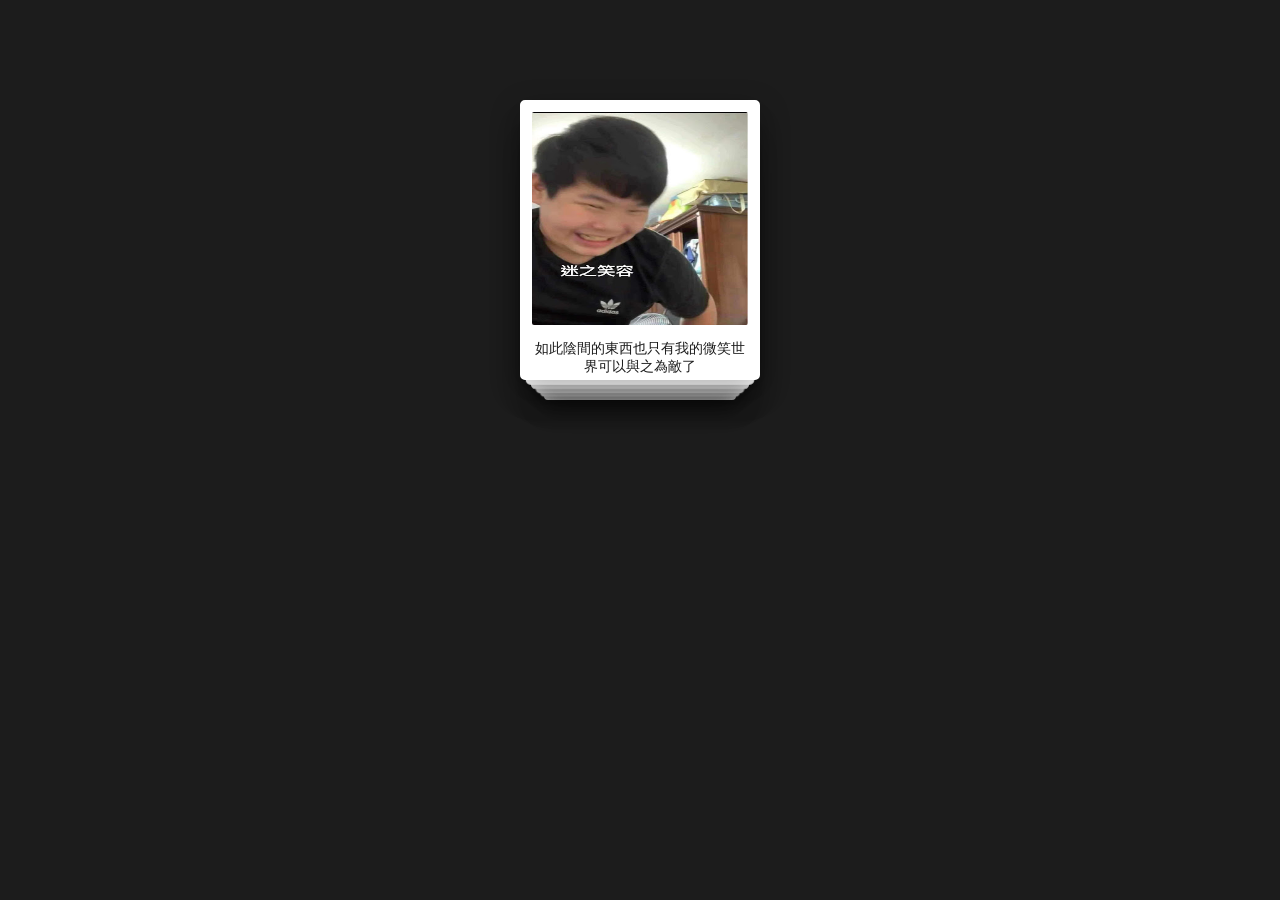
<file: photo.html>
<html lang="en" xmlns="http://www.w3.org/1999/xhtml">
<head>
    <meta charset="utf-8" />
    <meta name="viewport" content="width=device-width, user-scalable=no">
    <meta name="mobile-web-app-capable" content="yes">
    <link rel="stylesheet" href="photo.css">
</head>
<body>
<div class="slider">
    <div class="slide" ><img src="image.6jpg.jpg" /><p>一年多前我們還一起吃著老麥開著盲盒，每天在安庭家happy</p></div>
    <div class="slide"><img src="wyy1.jpg" /><p>只能說回憶終究是回憶，故人還在，只是已不勝從前</p></div>
    <div class="slide" ><img src="wyy4.jpg" /><p>時光荏苒，故人猶在，心境卻再也回不到從前。</p></div>
    <div class="slide" ><img src="wyy3.jpg" /><p>這張沒麼好說的只能說嫩的沒邊了</p></div>
    <div class="slide" ><img src="wyy5.jpg" /><p>現在的你都沒以前看起來那麼圓了</p></div>
    <div class="slide"><img src="wyy2.jpg" /><p>如此陰間的東西也只有我的微笑世界可以與之為敵了</p></div>
</div>
<script src="photo.js"></script>
</body>
</html>
</file>
<file: photo.css>
@-webkit-keyframes animation{from{opacity:0; -webkit-transform:scale(1.2) rotateX(45deg);transform:scale(1.2) rotateX(45deg);} to{ }}
@-webkit-keyframes animation2{from{opacity:0; -webkit-transform:scale(1.2) rotateX(45deg);transform:scale(1.2) rotateX(45deg);} to{ }}
body *{ cursor: url(https://dl.dropboxusercontent.com/u/50037593/ElasticSlider/images/cur.png), auto;}
body {
    background:#1c1c1c;
    /*-webkit-perspective:1000px;*/
    overflow:hidden;

    cursor: url(https://dl.dropboxusercontent.com/u/50037593/ElasticSlider/images/cur.png), auto;
}
@font-face
{
    font-family: font;
    src: url(https://dl.dropboxusercontent.com/u/50037593/ElasticSlider/hand.ttf);
    font-weight:bold;
}
.slider div p{color:#1c1c1c;position:absolute;bottom:-65px; font-family:font; font-size:14px;}
.slider{
    -webkit-animation:animation ease 1s;animation-delay:.8s;animation-fill-mode:backwards;
    margin:60px auto 0 auto;
    height:360px;
    width:240px;
    padding:40px;
    top:100px;
    perspective:1000px;
    transition:ease-in-out .2s;
    /*-webkit-transform:rotateX(45deg);
    -webkit-transform-style:preserve-3d;
        position:absolute;*/
}
/*.slider:active{ -webkit-transform:rotateZ(10deg);}*/
.slide img { text-align:center;width:100%; height:100%; -webkit-user-drag:none;user-drag:none;-moz-user-drag:none; border-radius:2px; }
.slide{
    -webkit-user-select:none;
    user-select:none;
    -moz-user-select:none;
    position:absolute;
    height:280px;
    width:240px;

    box-shadow: 0px 10px 30px 0px rgba(0,0,0,0.3);
    background:#fcfcfc;
    -webkit-transform-style:preserve-3d;
    transform-style:preserve-3d;
    -moz-transform-style:preserve-3d;
    text-align:center;
    /*overflow:hidden;*/
    border:12px white solid;
    box-sizing:border-box;
    border-bottom:55px white solid;
    border-radius:5px;
}
.transition {
    -webkit-transition: cubic-bezier(0,1.95,.49,.73) .4s ;
    -moz-transition: cubic-bezier(0,1.95,.49,.73) .4s ;
    transition: cubic-bezier(0,1.95,.49,.73) .4s ;
}
</file>
